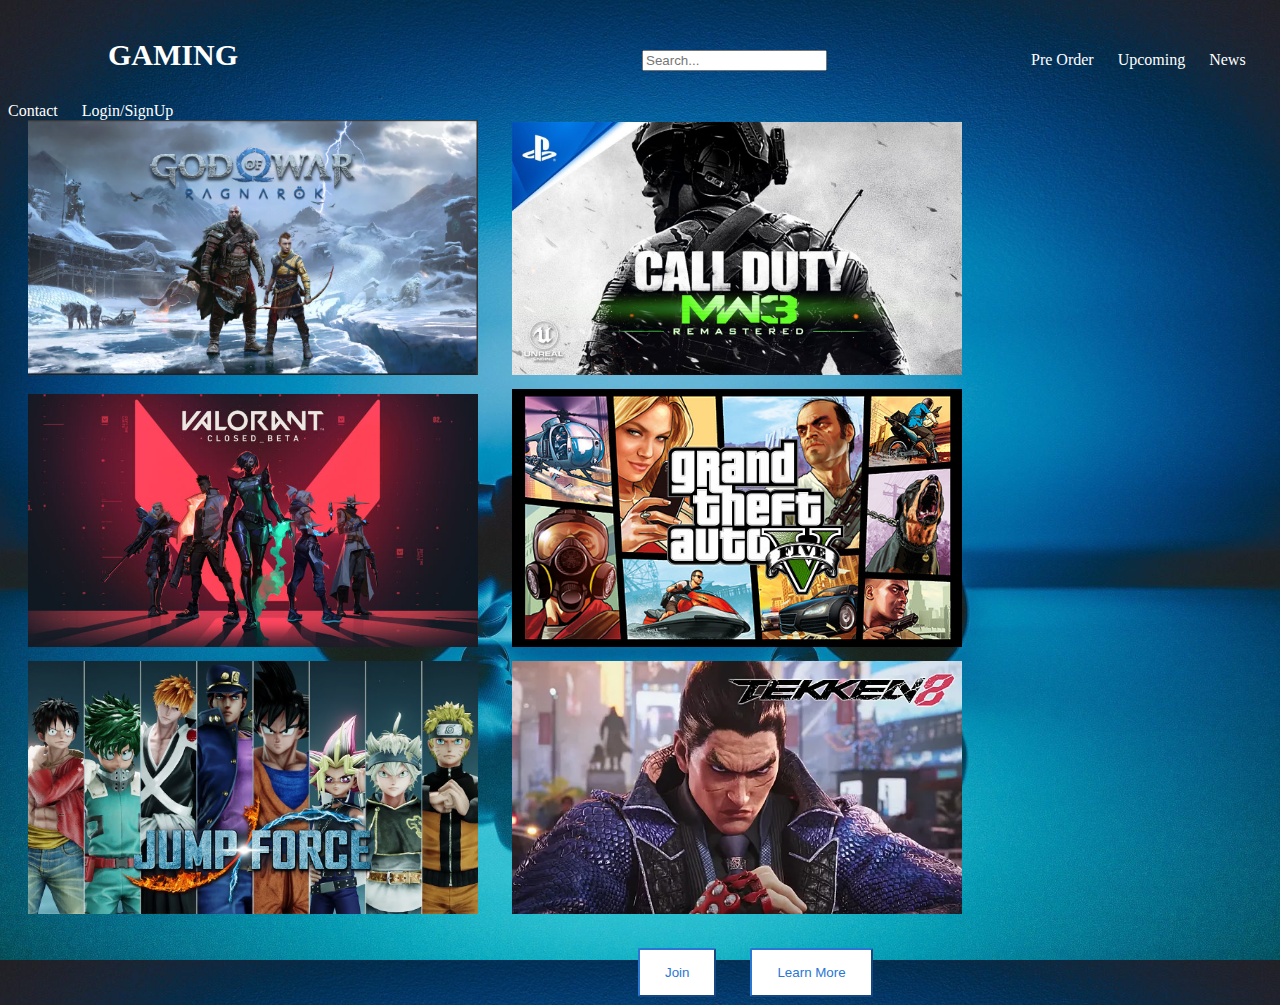
<file: index.html>
<!DOCTYPE html>
<html lang="en">
<head>
    <meta charset="UTF-8">
    <meta http-equiv="X-UA-Compatible" content="IE=edge">
    <meta name="viewport" content="width=device-width, initial-scale=1.0">
    <link rel="stylesheet" href="style.css">
    <title>Document</title>
</head>
<body>
    <nav>
        <p class="name">GAMING</p>
        <p class="search-bar"><input type="text" name="text" id="" placeholder="Search..." ></p>
        <a href="Pre Order">Pre Order</a>
        <a href="Upcoming">Upcoming</a>
        <a href="News">News</a>
        <a href="Contact">Contact</a>
        <a href="Login/SignUp">Login/SignUp</a>
    </nav>
    <div class="game">
        <img src="img/god.webp" alt="" width="450px">
    </div>
    <div class="game">
        <img src="img/cod.jpeg" alt="" width="450px">
    </div>
    <div class="game">
        <img src="img/valorant.jpeg" alt="" width="450px">
    </div>
    <div class="game">
        <img src="img/gta5.jpeg" alt="" width="450px">
    </div>
    <div class="game">
        <img src="img/jumpforce.jpeg" alt="" width="450px">
    </div>
    <div class="game">
        <img src="img/takken.webp" alt="" width="450px">
    </div>
    <div>
        <button class ="join">Join</button> <button class="learn-more">Learn More</button>
    </div>
</body>
</html>
</file>
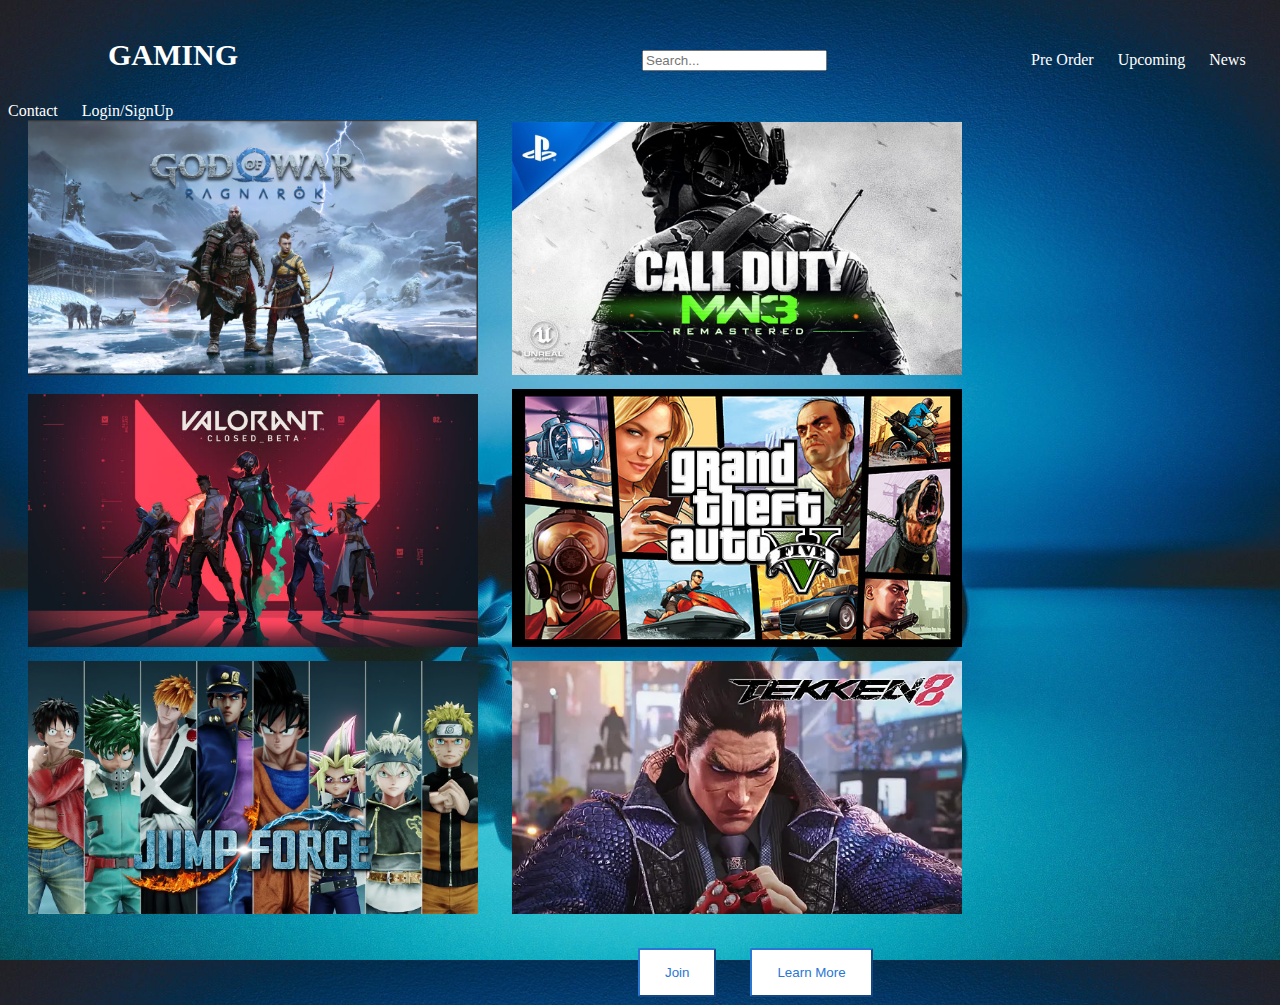
<file: website.html>
<!DOCTYPE html>
<html lang="en">
<head>
    <meta charset="UTF-8">
    <meta http-equiv="X-UA-Compatible" content="IE=edge">
    <meta name="viewport" content="width=device-width, initial-scale=1.0">
    <link rel="stylesheet" href="style.css">
    <title>Document</title>
</head>
<body>
    <nav>
        <p class="name">GAMING</p>
        <p class="search-bar"><input type="text" name="text" id="" placeholder="Search..." ></p>
        <a href="Pre Order">Pre Order</a>
        <a href="Upcoming">Upcoming</a>
        <a href="News">News</a>
        <a href="Contact">Contact</a>
        <a href="Login/SignUp">Login/SignUp</a>
    </nav>
    <div class="game">
        <img src="img/god.webp" alt="" width="450px">
    </div>
    <div class="game">
        <img src="img/cod.jpeg" alt="" width="450px">
    </div>
    <div class="game">
        <img src="img/valorant.jpeg" alt="" width="450px">
    </div>
    <div class="game">
        <img src="img/gta5.jpeg" alt="" width="450px">
    </div>
    <div class="game">
        <img src="img/jumpforce.jpeg" alt="" width="450px">
    </div>
    <div class="game">
        <img src="img/takken.webp" alt="" width="450px">
    </div>
    <div>
        <button class ="join">Join</button> <button class="learn-more">Learn More</button>
    </div>
</body>
</html>
</file>
<file: style.css>
.name {
    display: inline-block;
    color: white;
    margin-right: 400px;
    padding-left: 100px;
    font-size: 30px;
    font-weight: bold;
}
.search-bar {
    display: inline-block;
    margin-right: 200px;
}
a {
    display: inline-block;
    color: white;
    text-decoration: none;
    margin-right: 20px;
}
a:hover {
    color: brown;
}
body {
    background:url(img/game4.jpeg);
    background-size:100%;
    background-blend-mode:soft-light;
}
.game{
    display: inline-block;
    margin-left: 20px;
    margin-right: 10px;
    margin-bottom: 10px;
}
.game:hover {
    opacity: 0.8;
    cursor: pointer;
}
.join {
    margin-top: 20px;
    margin-left: 630px;
    margin-right: 30px;
    padding-top: 15px;
    padding-bottom: 15px;
    padding-right: 25px;
    padding-left: 25px;
    background-color: white;
    border-color: rgb(41,118,211);
    color: rgb(41,118,211);
    cursor: pointer;
    border-radius: 2px;
}
.learn-more {
    margin-right: 30px;
    padding-top: 15px;
    padding-bottom: 15px;
    padding-right: 25px;
    padding-left: 25px;
    background-color: white;
    border-color: rgb(41,118,211);
    color: rgb(41,118,211);
    cursor: pointer;
    border-radius: 2px;
}
.join:hover {
    color: white;
    background-color: rgb(41,118,211);
}
.learn-more:hover {
    color: white;
    background-color: rgb(41,118,211);
}
</file>
